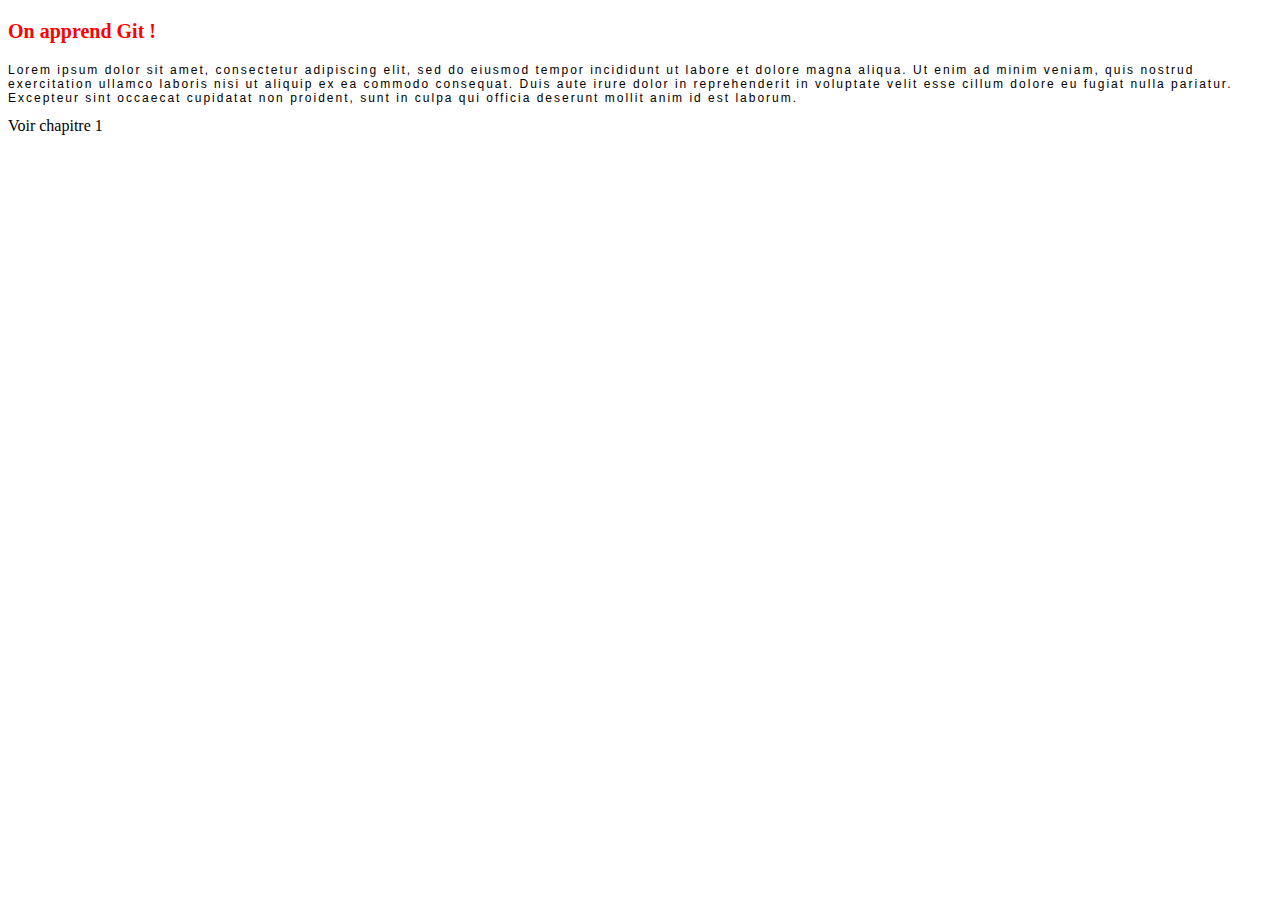
<file: index.html>
<!DOCTYPE html>
<html>
<head>
    <meta charset="utf-8"/>
    <title>Premiers pas avec Git</title>
    <link rel="stylesheet" href="styles/main.css">
</head>
    <body>
    <p class="p1">On apprend Git !</p>
    <p class="p2">Lorem ipsum dolor sit amet, consectetur adipiscing elit, sed do eiusmod tempor incididunt ut labore et dolore magna aliqua. Ut enim ad minim veniam, quis nostrud exercitation ullamco laboris nisi ut aliquip ex ea commodo consequat. Duis aute irure dolor in reprehenderit in voluptate velit esse cillum dolore eu fugiat nulla pariatur. Excepteur sint occaecat cupidatat non proident, sunt in culpa qui officia deserunt mollit anim id est laborum.</p>
    <a src="chapter1.html">Voir chapitre 1</a>
    </body>
</html>
</file>
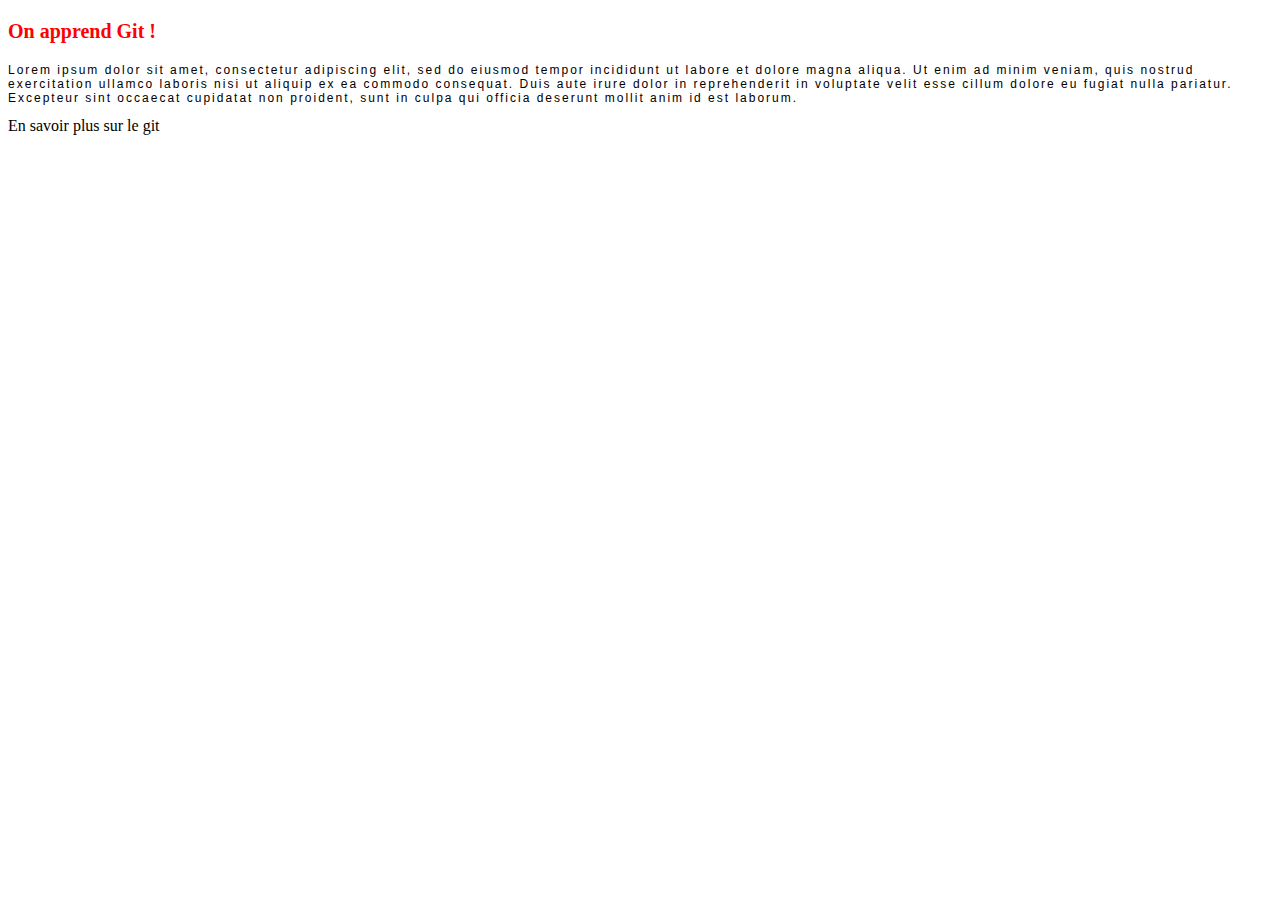
<file: chapter1.html>
<!DOCTYPE html>
<html>
<head>
    <meta charset="utf-8"/>
    <title>Premiers pas avec Git</title>
    <link rel="stylesheet" href="styles/main.css">
</head>
    <body>
    <p class="p1">On apprend Git !</p>
    <p class="p2">Lorem ipsum dolor sit amet, consectetur adipiscing elit, sed do eiusmod tempor incididunt ut labore et dolore magna aliqua. Ut enim ad minim veniam, quis nostrud exercitation ullamco laboris nisi ut aliquip ex ea commodo consequat. Duis aute irure dolor in reprehenderit in voluptate velit esse cillum dolore eu fugiat nulla pariatur. Excepteur sint occaecat cupidatat non proident, sunt in culpa qui officia deserunt mollit anim id est laborum.</p>
    <a src="chapter1">En savoir plus sur le git</a>
    </body>
</html>
</file>
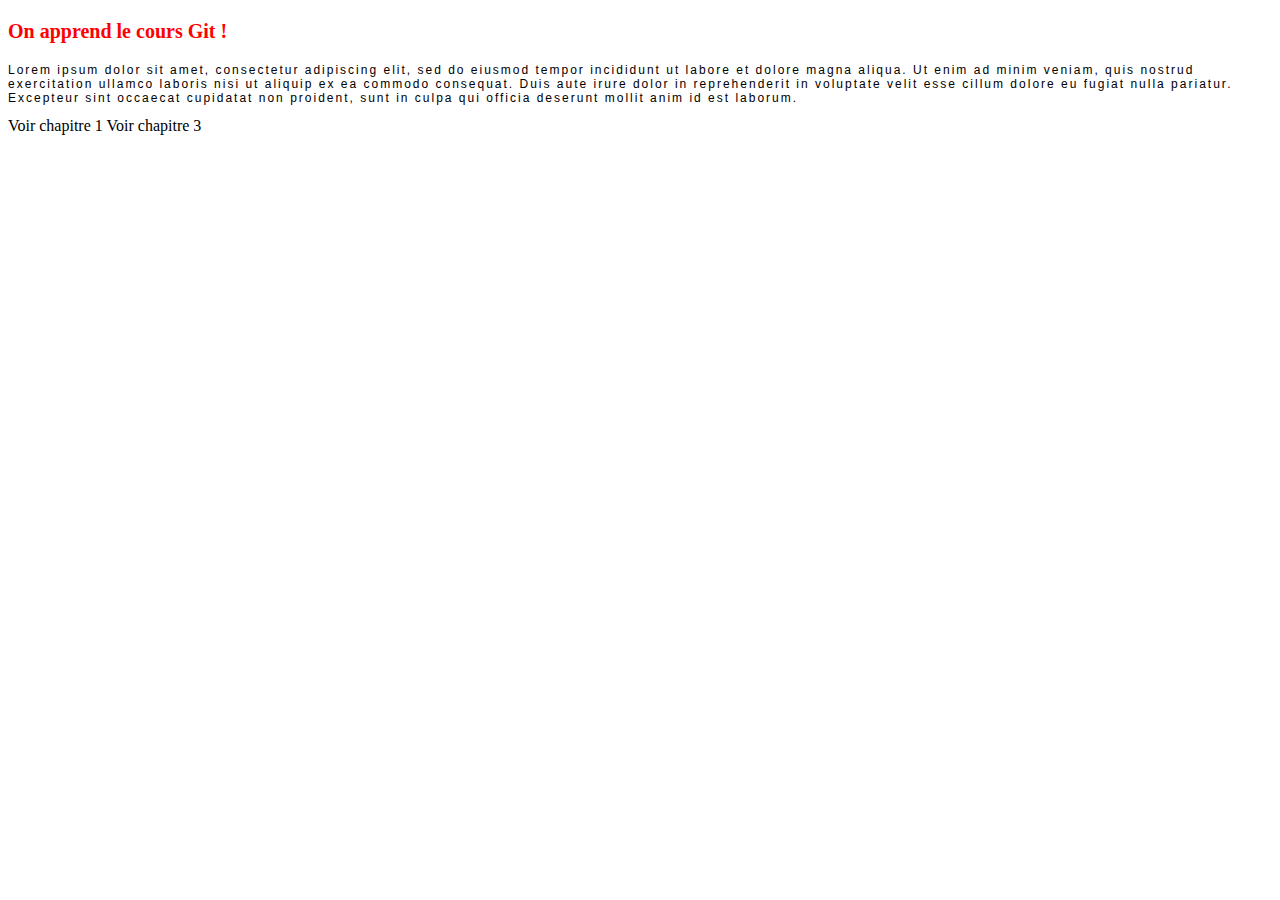
<file: chapter2.html>
<!DOCTYPE html>
<html>
<head>
    <meta charset="utf-8"/>
    <title>Premiers pas avec Git</title>
    <link rel="stylesheet" href="styles/main.css">
</head>
    <body>
    <p class="p1">On apprend le cours Git !</p>
    <p class="p2">Lorem ipsum dolor sit amet, consectetur adipiscing elit, sed do eiusmod tempor incididunt ut labore et dolore magna aliqua. Ut enim ad minim veniam, quis nostrud exercitation ullamco laboris nisi ut aliquip ex ea commodo consequat. Duis aute irure dolor in reprehenderit in voluptate velit esse cillum dolore eu fugiat nulla pariatur. Excepteur sint occaecat cupidatat non proident, sunt in culpa qui officia deserunt mollit anim id est laborum.</p>
    <a src="chapter1.html">Voir chapitre 1</a>
    <a src="chapter3.html">Voir chapitre 3</a>
    </body>
</html>
</file>
<file: styles/main.css>
.p1 {
    font-size: 20px;
    color: red;
    font-weight: bold;
}

.p2 {
    font-family: arial;
    font-size: 12px;
    letter-spacing: 2px;
}
</file>
